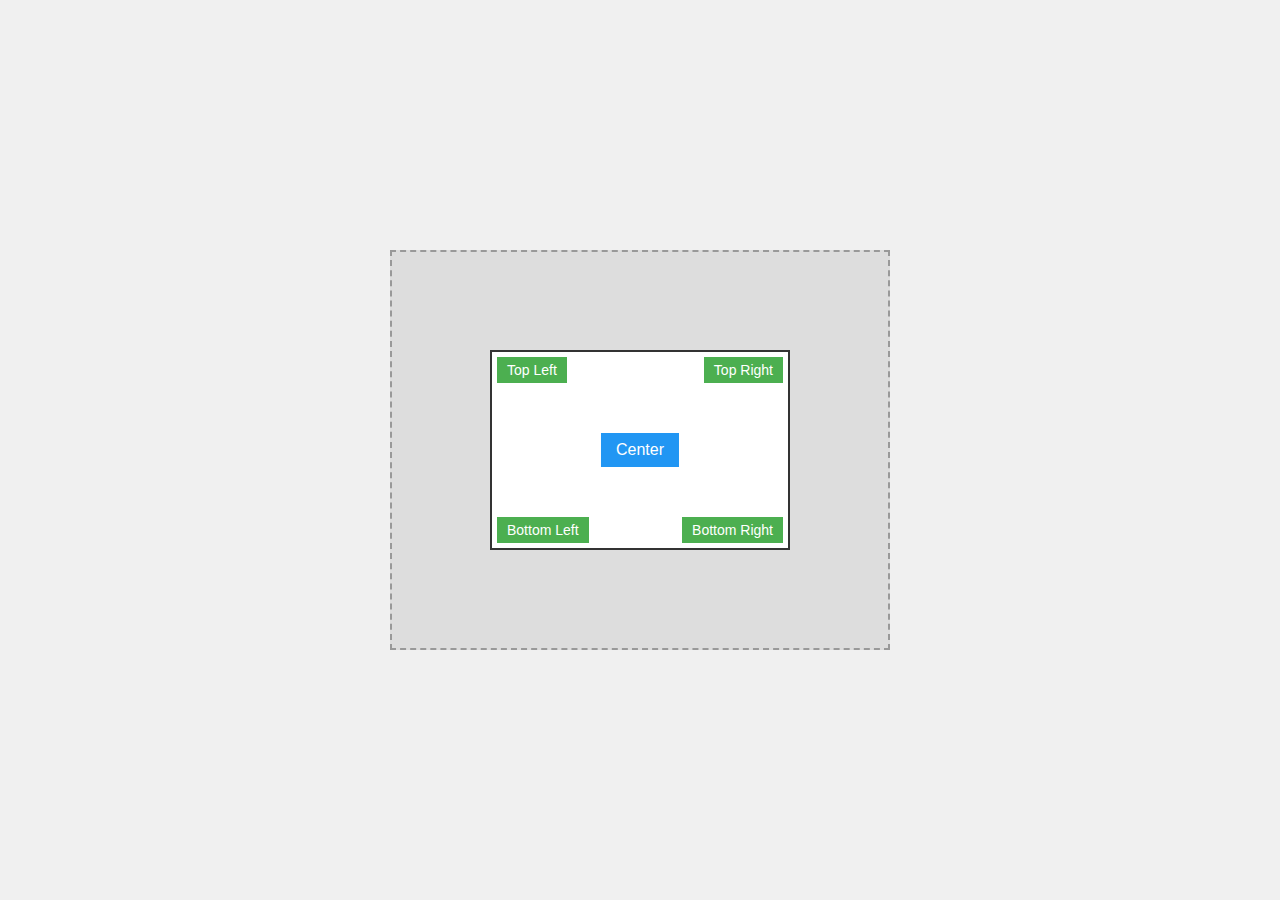
<file: index.html>
<!DOCTYPE html>
<html lang="en">
<head>
    <meta charset="UTF-8">
    <meta name="viewport" content="width=device-width, initial-scale=1.0">
    <title>CSS Positioning</title>
    <link rel="stylesheet" href="style.css">
</head>
<body>
    <div class="container">
        <div class="box-container">
            <div class="positioning-box">
                <div class="corner-text top-left">Top Left</div>
                <div class="corner-text top-right">Top Right</div>
                <div class="corner-text bottom-left">Bottom Left</div>
                <div class="corner-text bottom-right">Bottom Right</div>
                <div class="center-text">Center</div>
            </div>
        </div>
    </div>
</body>
</html>
</file>
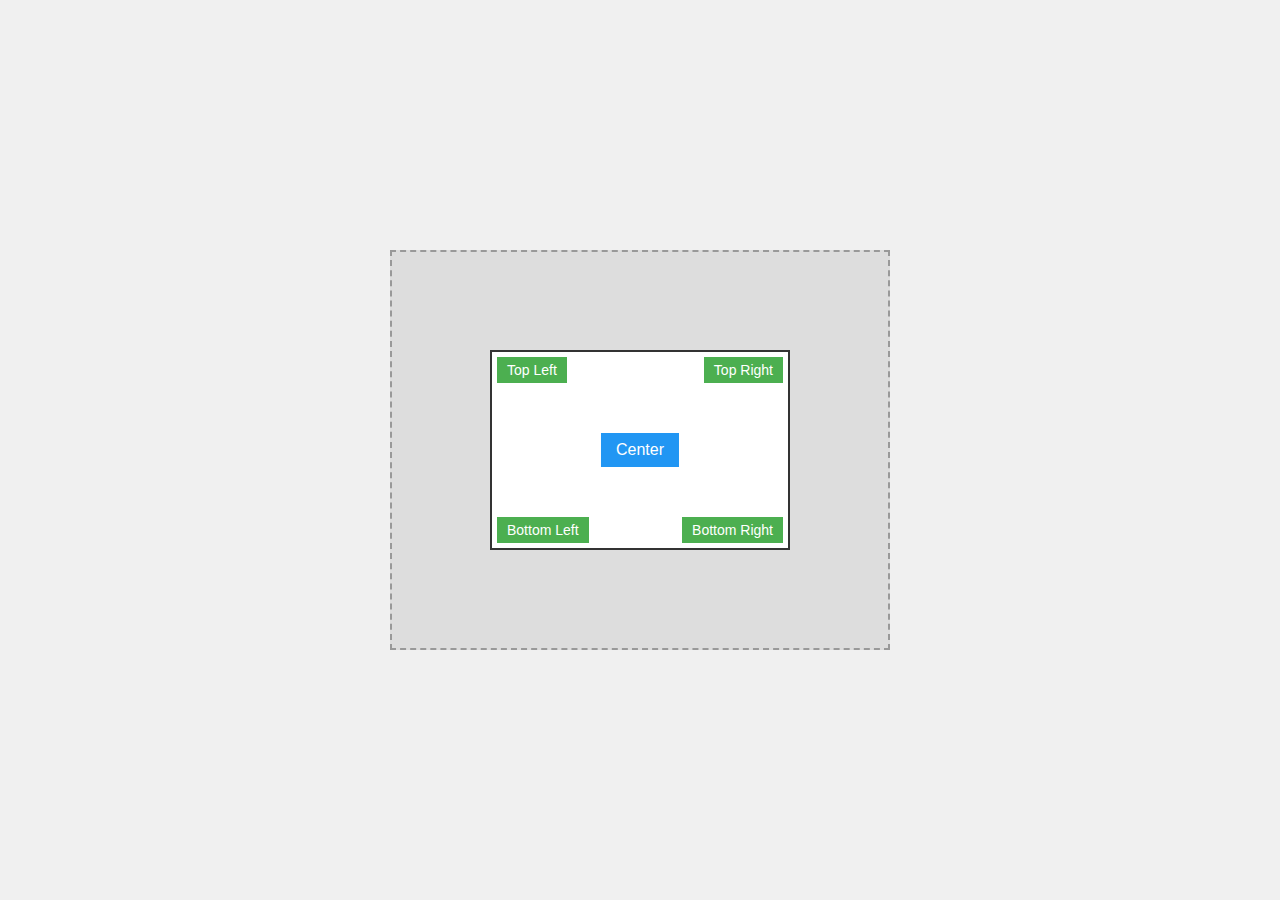
<file: index.html.html>
<meta name='viewport' content='width=device-width, initial-scale=1'/><!DOCTYPE html>
<html lang="en">
<head>
    <meta charset="UTF-8">
    <meta name="viewport" content="width=device-width, initial-scale=1.0">
    <title>CSS Positioning</title>
    <link rel="stylesheet" href="style.css">
</head>
<body>
    <div class="container">
        <div class="box-container">
            <div class="positioning-box">
                <div class="corner-text top-left">Top Left</div>
                <div class="corner-text top-right">Top Right</div>
                <div class="corner-text bottom-left">Bottom Left</div>
                <div class="corner-text bottom-right">Bottom Right</div>
                <div class="center-text">Center</div>
            </div>
        </div>
    </div>
</body>
</html>
</file>
<file: style.css>
* {
    margin: 0;
    padding: 0;
    box-sizing: border-box;
}

body {
    font-family: Arial, sans-serif;
    background: #f0f0f0;
    min-height: 100vh;
    display: flex;
    align-items: center;
    justify-content: center;
}

.container {
    width: 100%;
    display: flex;
    justify-content: center;
}

.box-container {
    position: relative;
    width: 500px;
    height: 400px;
    background-color: #ddd;
    border: 2px dashed #999;
}

.positioning-box {
    position: absolute;
    width: 300px;
    height: 200px;
    background-color: white;
    border: 2px solid #333;
    top: 50%;
    left: 50%;
    transform: translate(-50%, -50%);
}

.corner-text {
    position: absolute;
    background-color: #4CAF50;
    color: white;
    padding: 5px 10px;
    font-size: 14px;
}

.top-left {
    top: 5px;
    left: 5px;
}

.top-right {
    top: 5px;
    right: 5px;
}

.bottom-left {
    bottom: 5px;
    left: 5px;
}

.bottom-right {
    bottom: 5px;
    right: 5px;
}

.center-text {
    position: relative;
    top: 50%;
    left: 50%;
    transform: translate(-50%, -50%);
    background-color: #2196F3;
    color: white;
    padding: 8px 15px;
    text-align: center;
    width: max-content;
}
</file>
